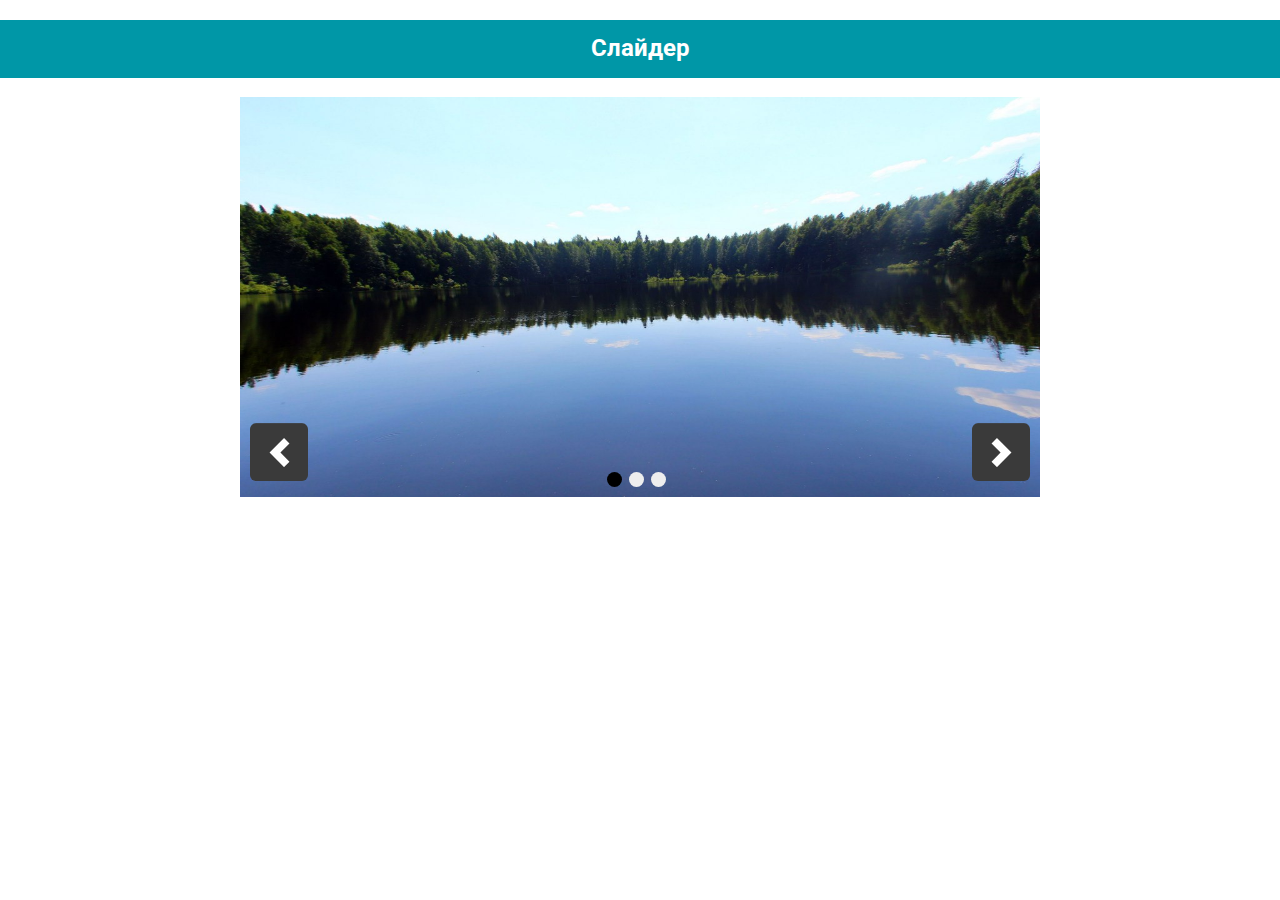
<file: banner/index.html>
<!DOCTYPE html>
<html lang="ru">
<head>
    <meta charset="UTF-8">
    <meta http-equiv="X-UA-Compatible" content="IE=edge">
    <meta name="viewport" content="width=device-width, initial-scale=1.0">
    <link rel="stylesheet" href="./styles/normalize_css.css">
    <link rel="stylesheet" href="./styles/index.css">
    <script src="index.js" defer></script>
    <title>Слайдер</title>
</head>
<body>
    <main>

        <h2 class="page-title">Слайдер</h2>

        <div class="wrapper">

            <div class="slider">
                <div id="img-container" class="images-container">
                <img class="slider-item fade" src="img/lake.jpg" alt="">
                <img class="slider-item fade" src="img/lec-2019.png" alt="">
                <img class="slider-item fade" src="img/img1.jpg" alt="">
            </div>
            <div class="buttons-block">
                <div id="prev-btn"></div>
                <div id="next-btn"></div>
            </div>
            <div id="dots-block">
                <button class="dot dot-active"></button>
                <button class="dot"></button>
                <button class="dot"></button>
            </div>
        </div>
        </div>
    </main>
</body>
</html>
</file>
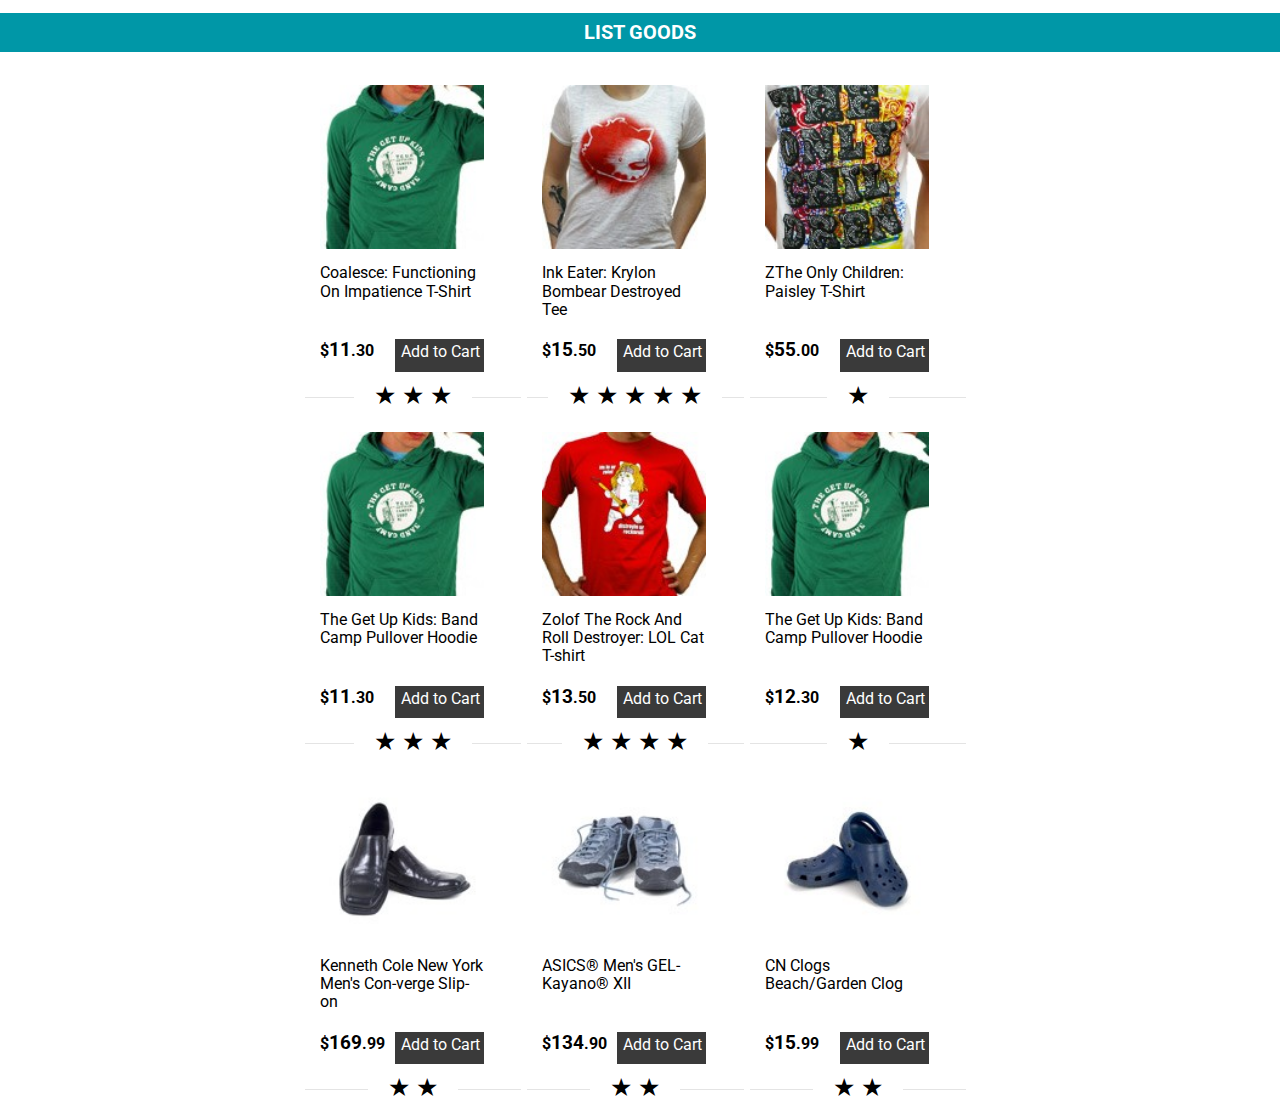
<file: listing/index.html>
<!DOCTYPE html>
<html lang="en">

<head>
    <meta charset="UTF-8">
    <meta http-equiv="X-UA-Compatible" content="IE=edge">
    <meta name="viewport" content="width=device-width, initial-scale=1.0">
    <link rel="stylesheet" href="styles/normalize_css.css">
    <link rel="stylesheet" href="styles/index.css">
    <title>list</title>
</head>

<body>
    <h1>List Goods</h1>

    <div class="container">

        <div class="product">
            <div class="wrap-product">
                <img src="img/photo.png" alt="Coalesce: Functioning On Impatience T-Shirt">
                <p class="product_title">Coalesce: Functioning On Impatience T-Shirt</p>
                <div class="price-block">
                    <span class="price">$<big>11</big>.30</span>
                    <button class="add-to-cart">Add to Cart</button>
                </div>
            </div>

            <div class="title">
                <span class="active"></span>
                <span class="active"></span>
                <span class="active"></span>
            </div>

            <div class="hover-product">
                When you're dress-hunting, you want to find something that's fun, comfortable, flattering, and uniquely
                you! So, why not start with a sundress? They always brighten up the environment around you and inspire
                positivity wherever you go!
                Looking for some color to brighten up your day? Check out the cotton sundresses.
            </div>



        </div>

        <div class="product">
            <div class="wrap-product">
                <img src="img/photoTShirt.png" alt="Ink Eater: Krylon Bombear Destroyed Tee">
                <p class="product_title">Ink Eater: Krylon Bombear Destroyed Tee</p>
                <div class="price-block">
                    <span class="price">$<big>15</big>.50</span>
                    <button class="add-to-cart">Add to Cart</button>
                </div>
            </div>

            <div class="title">
                <span class="active"></span>
                <span class="active"></span>
                <span class="active"></span>
                <span class="active"></span>
                <span class="active"></span>
            </div>

            <div class="hover-product">
                When you're dress-hunting, you want to find something that's fun, comfortable, flattering, and uniquely
                you! So, why not start with a sundress? They always brighten up the environment around you and inspire
                positivity wherever you go!
                Looking for some color to brighten up your day? Check out the cotton sundresses.
            </div>

        </div>

        <div class="product">
            <div class="wrap-product">
                <img src="img/photo-3.png" alt="ZThe Only Children: Paisley T-Shirt">
                <p class="product_title">ZThe Only Children: Paisley T-Shirt</p>
                <div class="price-block">
                    <span class="price">$<big>55</big>.00</span>
                    <button class="add-to-cart">Add to Cart</button>
                </div>
            </div>

            <div class="title">
                <span class="active"></span>
            </div>

            <div class="hover-product">
                When you're dress-hunting, you want to find something that's fun, comfortable, flattering, and uniquely
                you! So, why not start with a sundress? They always brighten up the environment around you and inspire
                positivity wherever you go!
                Looking for some color to brighten up your day? Check out the cotton sundresses.
            </div>

        </div>

        <div class="product">
            <div class="wrap-product">
                <img src="img/photo.png" alt="The Get Up Kids: Band Camp Pullover Hoodie">
                <p class="product_title">The Get Up Kids: Band Camp Pullover Hoodie</p>
                <div class="price-block">
                    <span class="price">$<big>11</big>.30</span>
                    <button class="add-to-cart">Add to Cart</button>
                </div>
            </div>

            <div class="title">
                <span class="active"></span>
                <span class="active"></span>
                <span class="active"></span>
                <span></span>
            </div>

            <div class="hover-product">
                When you're dress-hunting, you want to find something that's fun, comfortable, flattering, and uniquely
                you! So, why not start with a sundress? They always brighten up the environment around you and inspire
                positivity wherever you go!
                Looking for some color to brighten up your day? Check out the cotton sundresses.
            </div>

        </div>

        <div class="product">
            <div class="wrap-product">
                <img src="img/photo-4.png" alt="Zolof The Rock And Roll Destroyer: LOL Cat T-shirt">
                <p class="product_title">Zolof The Rock And Roll Destroyer: LOL Cat T-shirt</p>
                <div class="price-block">
                    <span class="price">$<big>13</big>.50</span>
                    <button class="add-to-cart">Add to Cart</button>
                </div>
            </div>

            <div class="title">
                <span class="active"></span>
                <span class="active"></span>
                <span class="active"></span>
                <span class="active"></span>
            </div>

            <div class="hover-product">
                When you're dress-hunting, you want to find something that's fun, comfortable, flattering, and uniquely
                you! So, why not start with a sundress? They always brighten up the environment around you and inspire
                positivity wherever you go!
                Looking for some color to brighten up your day? Check out the cotton sundresses.
            </div>

        </div>

        <div class="product">
            <div class="wrap-product">
                <img src="img/photo.png" alt="The Get Up Kids: Band Camp Pullover Hoodie">
                <p class="product_title">The Get Up Kids: Band Camp Pullover Hoodie</p>
                <div class="price-block">
                    <span class="price">$<big>12</big>.30</span>
                    <button class="add-to-cart">Add to Cart</button>
                </div>
            </div>

            <div class="title">
                <span class="active"></span>
            </div>

            <div class="hover-product">
                When you're dress-hunting, you want to find something that's fun, comfortable, flattering, and uniquely
                you! So, why not start with a sundress? They always brighten up the environment around you and inspire
                positivity wherever you go!
                Looking for some color to brighten up your day? Check out the cotton sundresses.
            </div>

        </div>

        <div class="product">
            <div class="wrap-product">
                <img src="img/photo-5.png" alt="Kenneth Cole New York Men's Con-verge Slip-on">
                <p class="product_title">Kenneth Cole New York Men's Con-verge Slip-on</p>
                <div class="price-block">
                    <span class="price">$<big>169</big>.99</span>
                    <button class="add-to-cart">Add to Cart</button>
                </div>
            </div>

            <div class="title">
                <span class="active"></span>
                <span class="active"></span>
            </div>

            <div class="hover-product">
                When you're dress-hunting, you want to find something that's fun, comfortable, flattering, and uniquely
                you! So, why not start with a sundress? They always brighten up the environment around you and inspire
                positivity wherever you go!
                Looking for some color to brighten up your day? Check out the cotton sundresses.
            </div>

        </div>

        <div class="product">
            <div class="wrap-product">
                <img src="img/photo-6.png" alt="ASICS® Men's GEL-Kayano® XII">
                <p class="product_title">ASICS® Men's GEL-Kayano® XII</p>
                <div class="price-block">
                    <span class="price">$<big>134</big>.90</span>
                    <button class="add-to-cart">Add to Cart</button>
                </div>
            </div>

            <div class="title">
                <span class="active"></span>
                <span class="active"></span>
            </div>

            <div class="hover-product">
                When you're dress-hunting, you want to find something that's fun, comfortable, flattering, and uniquely
                you! So, why not start with a sundress? They always brighten up the environment around you and inspire
                positivity wherever you go!
                Looking for some color to brighten up your day? Check out the cotton sundresses.
            </div>

        </div>

        <div class="product">
            <div class="wrap-product">
                <img src="img/photo-7.png" alt="CN Clogs Beach/Garden Clog">
                <p class="product_title">CN Clogs Beach/Garden Clog
</p>
                <div class="price-block">
                    <span class="price">$<big>15</big>.99</span>
                    <button class="add-to-cart">Add to Cart</button>
                </div>
            </div>

            <div class="title">
                <span class="active"></span>
                <span class="active"></span>
            </div>

            <div class="hover-product">
                When you're dress-hunting, you want to find something that's fun, comfortable, flattering, and uniquely
                you! So, why not start with a sundress? They always brighten up the environment around you and inspire
                positivity wherever you go!
                Looking for some color to brighten up your day? Check out the cotton sundresses.
            </div>

        </div>


    </div>
</body>

</html>
</file>
<file: banner/styles/index.css>
@import url('https://fonts.googleapis.com/css2?family=Roboto&display=swap');

body {
    font-family:'Roboto', sans-serif;
}

.page-title{
    text-align: center;
    background: #0097a7;
    color:#fff;
    padding: 15px;
}
.slider {
    display: block;
    position: relative;
    width: 800px;
    height: 400px;
    margin: 0 auto;
    margin-bottom: 100px;
    overflow: hidden;
}

.images-container {
    position: absolute;
    width: 100%;
    height: 100%;
    left: 0;
    top: 0;
    transition: .5s;
}

.images-container img {
    display: block;
    width: 100%;
    height: 100%;
    z-index: 1;
}

.buttons-block>div {
    color: #fff;
    cursor: pointer;
    position: absolute;
    top: 50%;
    font-size: 25px;
    z-index: 99;
}

#prev-btn {
    left: 5px;
}

#next-btn {
    right: 5px;
}

#dots-block {
    z-index: 100;
    display: flex;
    justify-content: center;
    position: absolute;
    bottom: 10px;
    left: 50%;
    transform: translateX(-50%);
}

.dot {
    width: 15px;
    margin-right: 7px;
    height: 15px;
    border: none;
    border-radius: 50%;
    background: #eeeeee;
    cursor: pointer;
    outline: none;
}

.dot-active {
    background: #000;
}


#prev-btn,
#next-btn {
    position: absolute;
    top: 94%;
    transform: translateY(-86%);
    font-size: 30px;
    cursor: pointer;
    background: #3a3a3a;
    padding: 10px;
    width: 38px;
    height: 38px;
    color: #fff;
    border-radius: 6px;
}

#prev-btn{
    left: 0;
    margin-left:10px;
    background-image: url(../img/left.svg);
    background-size: 50% 50%;
    background-repeat: no-repeat;
    background-position: center;
}


#next-btn{
    right: 0;
    margin-right: 10px;
    background-image: url(../img/download.svg);
    background-size: 50% 50%;
    background-repeat: no-repeat;
    background-position: center;
}
</file>
<file: listing/styles/index.css>
@import url('https://fonts.googleapis.com/css2?family=Roboto&display=swap');

body {
    font-family: 'Roboto', sans-serif;
}
h1{
    text-align: center;
     background: #0097a7;
     margin-bottom: 15px;
     padding: .5rem 1rem;
     font-size: 1.25rem;
     text-transform: uppercase;
     color: #fff;
}
.container{
    display: flex;
    max-width: 677px;
    margin: 0 auto;
    flex-wrap: wrap;
}

@media screen and (max-width:623px) {
    .container {
        justify-content: center
    }
}
.price-block{
    display: flex;
    justify-content: space-between;
}
.product {
    flex-basis: 32%;
    position: relative;
    display: inline-block;
    border:3px solid #fff;
    z-index: 10;
}

.wrap-product {
    display: flex;
    flex-direction: column;
    position: relative;
    width: 164px;
    background-color: #fff;
    margin: 5px;
    margin-bottom: 0px;
    padding: 10px;
    z-index: 2;
}

.hover-product {
    background-color: #fff;
    width: 196.15px;
    margin-left: -3px;
    position: absolute;
    opacity: 0;
    visibility: hidden;
    transition: all 0.3s ease;
    transform: translate3d(0, -100%, 0);
    z-index: 1;
    border: 3px solid;
    border-top: none;
    border-color: #ef846d;
    padding: 10px;
}


.product:hover {
    z-index: 11;
    border-color:  #ef846d;
    border-bottom: none;
}

.product:hover .hover-product {
    opacity: 1;
    visibility: visible;;
    transform: none;
    
}

.product:hover button{
    background-color:#eb5c3e;
}

.add-to-cart{
    border:none;
    cursor: pointer;
    padding:4px 4px 10px 6px ;
    background-color:#3a3a3a;
    color:#fff;

}

.product_title{
        height: 60px;
        margin: 15px 0 15px 0;
}

.price{
    font-weight: bold;
}

.title {
    /* Прячем часть линий, выходящие за пределы блока */
    overflow: hidden;
    /* Выравниваем заголовок по центру, можно указать left, right для выравнивания влево или вправо */
    text-align: center;
    /* Размер заголовка */
    font-size: 25px;
}

.title:before,
.title:after {
    /* Свойство content необходимо указывать хотя бы пустое, иначе псевдоэлементы не отобразятся */
    content: "";
    /* Свойства линий, выравнивание по центру по вертикали */
    display: inline-block;
    vertical-align: middle;
    /* Ширина - 100% и указываем толщину линии */
    width: 100%;
    height: 1px;
    /* Цвет линии */
    background-color: #e4e4e4;
    /* Возможность для пседоэлементов изменить позицию линии */
    position: relative;
}

.title:before {
    /* Ставим левую линию слева от текста, смещая ее на 100% влево */
    margin-left: -100%;
    /* Отступ линии от заголовка */
    left: -14px;
}

.title:after {
    /* Ставим правую линию справа от текста, смещая ее на 100% вправо */
    margin-right: -100%;
    /* Отступ линии от заголовка */
    right: -14px;
}


.rating-result {
    width: 265px;
    margin: 0 auto;
}

.rating-result span {
    padding: 0;
    font-size: 32px;
    margin: 0 3px;
    line-height: 1;
    color: lightgrey;
    text-shadow: 1px 1px #bbb;
}

.active:before {
    content: '★';
}

.product:hover span.active{
        color: #eb5d3f;
        text-shadow: 1px 1px #c60;
}
</file>
